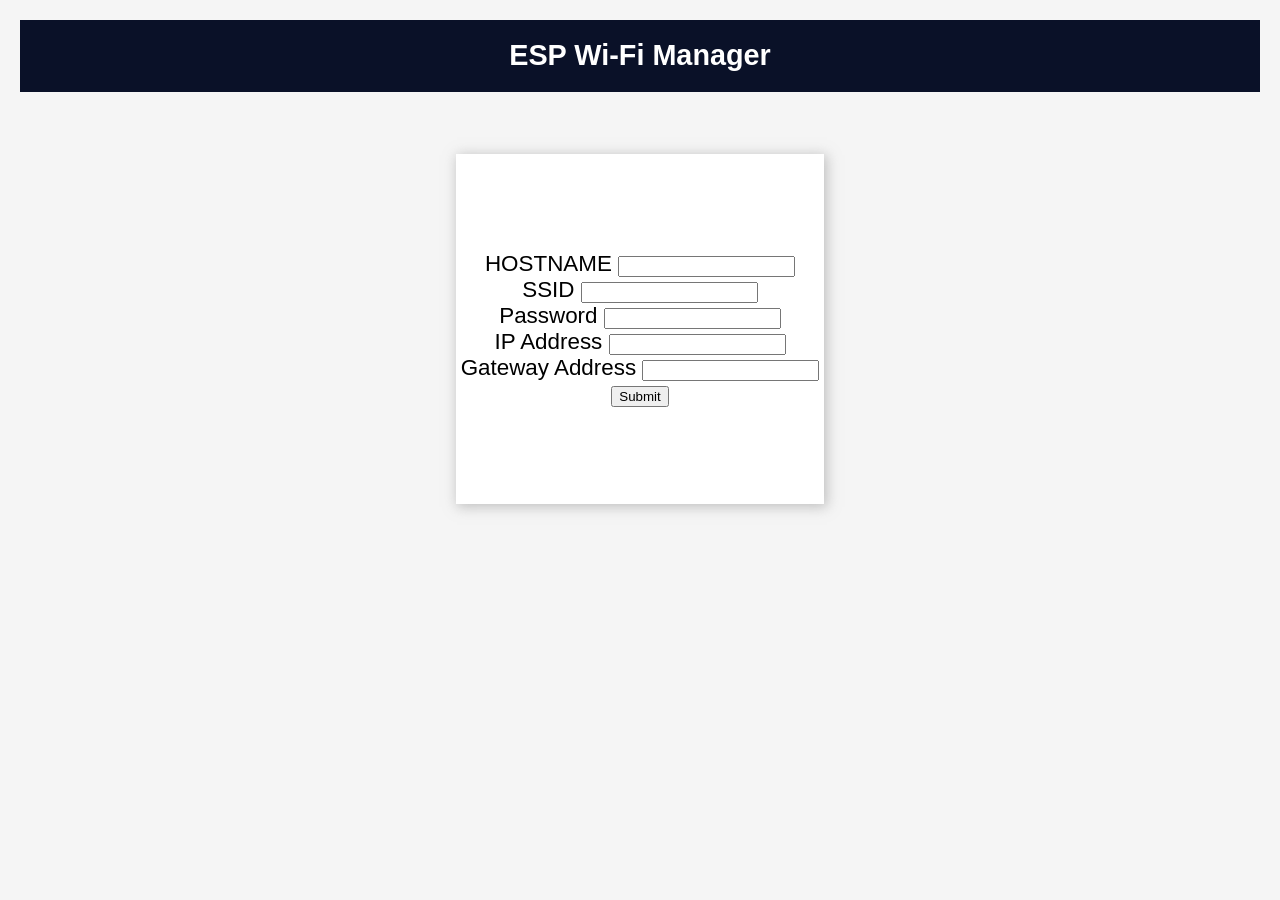
<file: data/wifimanager.html>
<!DOCTYPE html>
<html>
<head>
  <title>ESP Wi-Fi Manager</title>
  <meta name="viewport" content="width=device-width, initial-scale=1">
  <link rel="icon" href="data:,">
  <link rel="stylesheet" type="text/css" href="style.css">
</head>
<body>
  <div class="topnav">
    <h1>ESP Wi-Fi Manager</h1>
  </div>
  <div class="content">
    <div class="card-grid">
      <div class="card">
        <form action="/" method="POST">
          <p>
            <label for="hostname">HOSTNAME</label>
            <input type="text" id="hostname" name="hostname"><br>
            <label for="ssid">SSID</label>
            <input type="text" id ="ssid" name="ssid"><br>
            <label for="pass">Password</label>
            <input type="text" id ="pass" name="pass"><br>
            <label for="ip">IP Address</label>
            <input type="text" id ="ip" name="ip"><br>
            <label for="gateway">Gateway Address</label>
            <input type="text" id ="gateway" name="gateway"><br>
            <input type ="submit" value ="Submit">
          </p>
        </form>
      </div>
    </div>
  </div>
</body>
</html>
</file>
<file: data/style.css>
html {
  font-family: Arial, Helvetica, sans-serif; 
  display: inline-block; 
  text-align: center;
}
h1 {
  font-size: 1.8rem; 
  color: white;
}
p { 
  font-size: 1.4rem;
}
.topnav { 
  overflow: hidden; 
  background-color: #0A1128;
}
body {  
  margin: 0;
  padding: 20px;
  background-color: #f5f5f5;
  position: relative;
}
.reading { 
  font-size: 2.8rem; 
}

.content {
  padding: 5%;
  text-align: center;
}
.card-grid {
  max-width: 1200px;
  margin: 0 auto;
  display: grid;
  grid-gap: 2rem;
  grid-template-columns: repeat(auto-fit, minmax(200px, 1fr));
  justify-items: center;
}
.card {
  background-color: white;
  box-shadow: 2px 2px 12px 1px rgba(140,140,140,.5);
  display: flex;
  flex-direction: column;
  align-items: center;
  justify-content: center;
  padding: 15px 5px;
  overflow: visible;
  box-sizing: border-box;
  min-height: 350px;
}
.card-title { 
  font-size: 1.2rem;
  font-weight: bold;
  color: #034078
}

.button {
  background-color: #F44336;
  border: none;
  color: white;
  text-align: center;
  text-decoration: none;
  display: inline-block;
  font-size: 18px;
  border-radius: 4px;
  width: 20%;
}

.multibutton {
  background-color: #F44336;
  border: none;
  color: white;
  text-align: center;
  text-decoration: none;
  display: inline-block;
  font-size: 18px;
  border-radius: 4px;
  width: 20%;
}

.button-row {
  display: flex;
  justify-content: center;
  margin: 0.25 em;
}

.button-row button {
  flex: 1;
  margin: 0.25em;
}
canvas {
  max-width: 100%;
  height: auto;
  margin: 5px 0;
  display: block;
}

/* Container for the gauge to ensure proper sizing and prevent cutoff */
.gauge-container {
  width: 100%;
  max-width: 300px;
  height: auto;
  position: relative;
  padding: 5px;
  box-sizing: border-box;
  overflow: hidden;
  display: flex;
  justify-content: center;
  align-items: center;
  margin: 0 auto;
}

/* Ensure the gauge canvas has enough space */
#gauge-coop {
  width: 100%;
  height: auto;
  max-width: 300px;
}

/* Rotate the mast angle gauge 180 degrees so needle root is at top */
#defaultgauge {
  transform: rotate(180deg);
}

/* Rotate the AWA gauge -90 degrees so 0 is at top */
#awagauge {
  transform: rotate(-90deg);
}



/* Gauge grid layout */
.gauge-grid {
  display: grid;
  grid-template-columns: repeat(auto-fit, minmax(300px, 1fr));
  gap: 20px;
  max-width: 800px;
  margin: 0 auto;
}

.gauge-section {
  text-align: center;
}

.gauge-section h2 {
  margin: 0 0 10px 0;
  color: #333;
}

.gauge-value {
  margin: 10px 0 0 0;
  font-size: 1.2rem;
  color: #333;
}

/* Pot value settings */
.pot-settings {
  margin-top: 15px;
  text-align: left;
  max-width: 300px;
  margin-left: auto;
  margin-right: auto;
}

.pot-row {
  margin-bottom: 8px;
}

.pot-row label {
  display: inline-block;
  width: 120px;
}

.pot-row input[type="text"] {
  width: 100px;
  padding: 4px;
}

.pot-submit {
  margin-top: 10px;
  width: 100%;
  padding: 8px;
  background-color: #034078;
  color: white;
  border: none;
  border-radius: 4px;
  font-size: 1rem;
  cursor: pointer;
}

.pot-submit:hover {
  background-color: #023056;
}

.pot-submit:active {
  background-color: #011d34;
}

/* Wind correction toggle */
.correction-toggle {
  text-align: center;
  margin-top: 20px;
}

.correction-toggle label {
  font-size: 1.1rem;
  color: #333;
}

.correction-toggle input[type="checkbox"] {
  margin-right: 8px;
}

#correctionStatus {
  margin-top: 5px;
  font-size: 0.9rem;
  color: #666;
}
</file>
